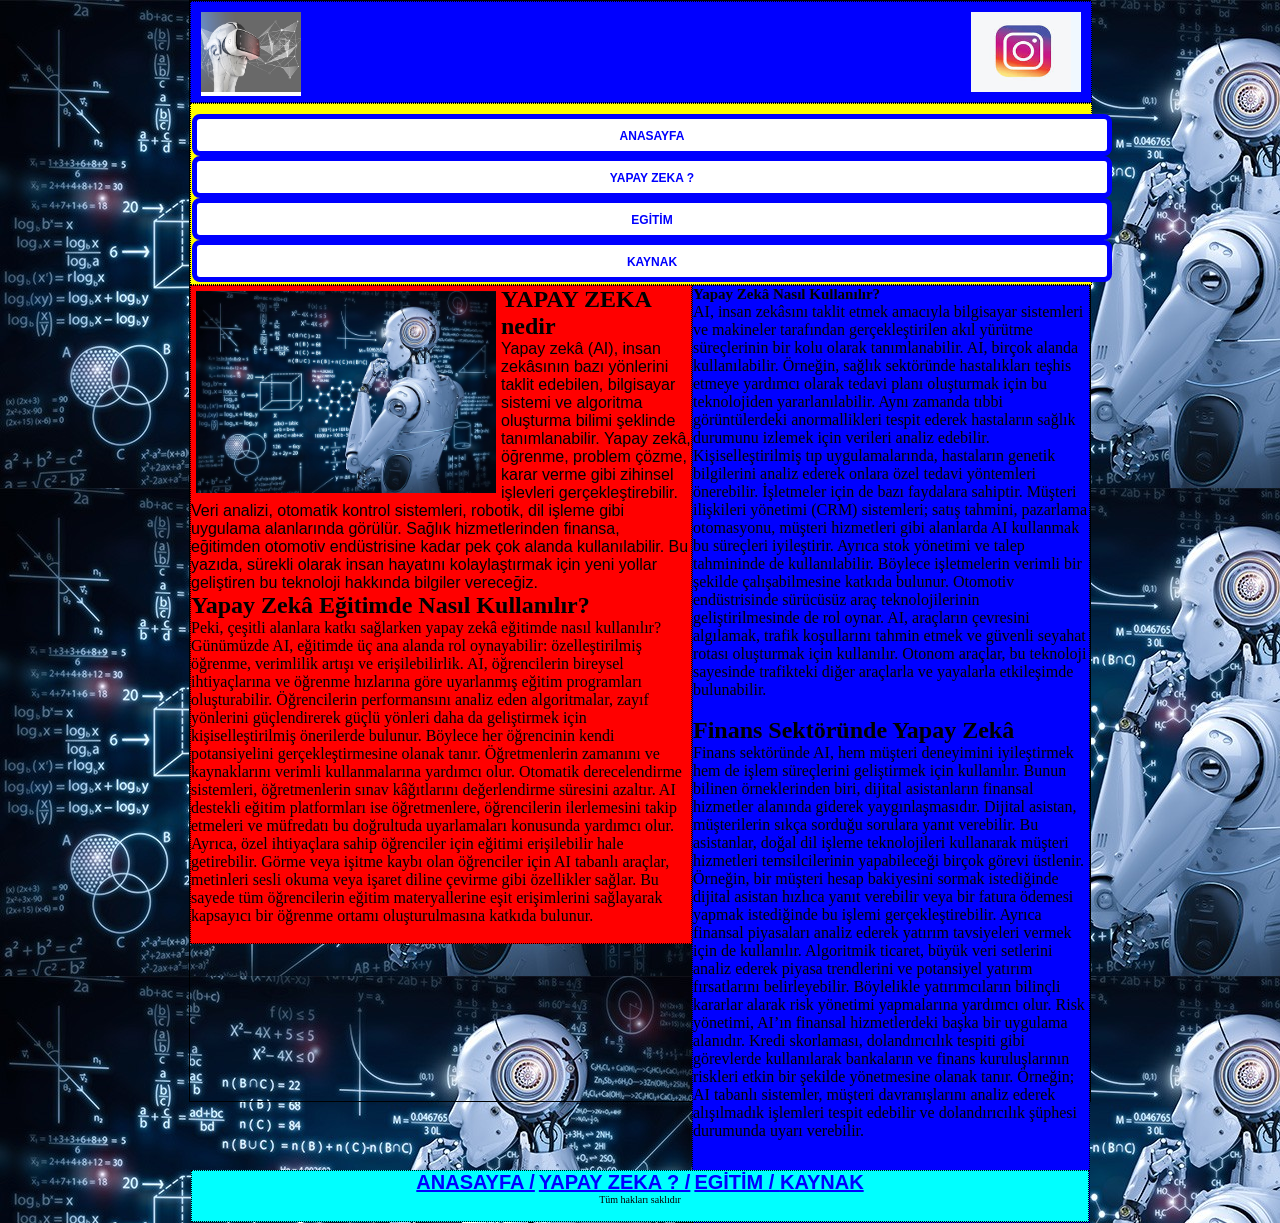
<file: index.html>
<!DOCTYPE html>
<html lang="tr">
    <head>
        <meta charset="utf-8">
        <title>GÜL BİLMEZ in kişisel veb sitesi </title>
        <meta name="description" content="GÜL BİLMEZ in kişisel veb sitesi">
        <meta name="keywords" content="gül,bilmez,yapay zeka,yapay,zeka">
        <link rel="stylesheet" href="style.css">
        <meta name="google-site-verification" content="..." />


    </head>
    <body>
        <div id="sayfa">
            <header id="banner">
                <div id="logo">
                    <a href="index.html"><img src="resimler/ypy1.jpg"
                    height="80px"
                    width="100px"
                    alt="GÜL BİLMEZ" title="GÜL BİLMEZ"></a>
                    

                </div>
                <div id="sosyal">
                    <a href="https://www.instagram.com/zaman_34.3" target="_blank"><img id="ikon" src="resimler/ins.jpeg"
                        alt="Instegram"
                        height="80px"
                    width="100px"
                    ></a>
                    



                </div>

            </header>
            <nav id="anamenü">
                <ul>
                    <li><a  href="index.html">ANASAYFA</a> </li>
                    <li><a  href="yapayzeka.html">YAPAY ZEKA ?</a> </li>
                    <li><a  href="eğitim.html">EGİTİM</a> </li>
                    <li><a  href="kaynaklar.html">KAYNAK</a> </li>

                </ul>

            </nav>
            <article id="içerik">
                <img class="resim" src="resimler/ypy2.jpg"
                alt="yapayzeka " title="yapayzeka" >
                <h1 id="baslık">YAPAY ZEKA nedir</h1>
                <p class="metin"> Yapay zekâ (AI), insan zekâsının bazı yönlerini taklit edebilen, bilgisayar sistemi ve algoritma oluşturma bilimi şeklinde tanımlanabilir. Yapay zekâ, öğrenme, problem çözme, karar verme gibi zihinsel işlevleri gerçekleştirebilir. Veri analizi, otomatik kontrol sistemleri, robotik, dil işleme gibi uygulama alanlarında görülür. Sağlık hizmetlerinden finansa, eğitimden otomotiv endüstrisine kadar pek çok alanda kullanılabilir. Bu yazıda, sürekli olarak insan hayatını kolaylaştırmak için yeni yollar geliştiren bu teknoloji hakkında bilgiler vereceğiz.</p>
                 <h1>Yapay Zekâ Eğitimde Nasıl Kullanılır?</h1>
             <p>Peki, çeşitli alanlara katkı sağlarken yapay zekâ eğitimde nasıl kullanılır? Günümüzde AI, eğitimde üç ana alanda rol oynayabilir: özelleştirilmiş öğrenme, verimlilik artışı ve erişilebilirlik.

AI, öğrencilerin bireysel ihtiyaçlarına ve öğrenme hızlarına göre uyarlanmış eğitim programları oluşturabilir. Öğrencilerin performansını analiz eden algoritmalar, zayıf yönlerini güçlendirerek güçlü yönleri daha da geliştirmek için kişiselleştirilmiş önerilerde bulunur. Böylece her öğrencinin kendi potansiyelini gerçekleştirmesine olanak tanır.

Öğretmenlerin zamanını ve kaynaklarını verimli kullanmalarına yardımcı olur. Otomatik derecelendirme sistemleri, öğretmenlerin sınav kâğıtlarını değerlendirme süresini azaltır. AI destekli eğitim platformları ise öğretmenlere, öğrencilerin ilerlemesini takip etmeleri ve müfredatı bu doğrultuda uyarlamaları konusunda yardımcı olur.

Ayrıca, özel ihtiyaçlara sahip öğrenciler için eğitimi erişilebilir hale getirebilir. Görme veya işitme kaybı olan öğrenciler için AI tabanlı araçlar, metinleri sesli okuma veya işaret diline çevirme gibi özellikler sağlar. Bu sayede tüm öğrencilerin eğitim materyallerine eşit erişimlerini sağlayarak kapsayıcı bir öğrenme ortamı oluşturulmasına katkıda bulunur.</p>
            <br>
            </article>
            <aside id="yanmenü">
                <h1 class="baslık">Yapay Zekâ Nasıl Kullanılır? </h1>
                <P>AI, insan zekâsını taklit etmek amacıyla bilgisayar sistemleri ve makineler tarafından gerçekleştirilen akıl yürütme süreçlerinin bir kolu olarak tanımlanabilir. AI, birçok alanda kullanılabilir. Örneğin, sağlık sektöründe hastalıkları teşhis etmeye yardımcı olarak tedavi planı oluşturmak için bu teknolojiden yararlanılabilir. Aynı zamanda tıbbi görüntülerdeki anormallikleri tespit ederek hastaların sağlık durumunu izlemek için verileri analiz edebilir. Kişiselleştirilmiş tıp uygulamalarında, hastaların genetik bilgilerini analiz ederek onlara özel tedavi yöntemleri önerebilir.

İşletmeler için de bazı faydalara sahiptir. Müşteri ilişkileri yönetimi (CRM) sistemleri; satış tahmini, pazarlama otomasyonu, müşteri hizmetleri gibi alanlarda AI kullanmak bu süreçleri iyileştirir. Ayrıca stok yönetimi ve talep tahmininde de kullanılabilir. Böylece işletmelerin verimli bir şekilde çalışabilmesine katkıda bulunur.

Otomotiv endüstrisinde sürücüsüz araç teknolojilerinin geliştirilmesinde de rol oynar. AI, araçların çevresini algılamak, trafik koşullarını tahmin etmek ve güvenli seyahat rotası oluşturmak için kullanılır. Otonom araçlar, bu teknoloji sayesinde trafikteki diğer araçlarla ve yayalarla etkileşimde bulunabilir.

             </p>
             <br>
             
            <h1>Finans Sektöründe Yapay Zekâ</h1>
            <p>Finans sektöründe AI, hem müşteri deneyimini iyileştirmek hem de işlem süreçlerini geliştirmek için kullanılır. Bunun bilinen örneklerinden biri, dijital asistanların finansal hizmetler alanında giderek yaygınlaşmasıdır.

Dijital asistan, müşterilerin sıkça sorduğu sorulara yanıt verebilir. Bu asistanlar, doğal dil işleme teknolojileri kullanarak müşteri hizmetleri temsilcilerinin yapabileceği birçok görevi üstlenir. Örneğin, bir müşteri hesap bakiyesini sormak istediğinde dijital asistan hızlıca yanıt verebilir veya bir fatura ödemesi yapmak istediğinde bu işlemi gerçekleştirebilir.

Ayrıca finansal piyasaları analiz ederek yatırım tavsiyeleri vermek için de kullanılır. Algoritmik ticaret, büyük veri setlerini analiz ederek piyasa trendlerini ve potansiyel yatırım fırsatlarını belirleyebilir. Böylelikle yatırımcıların bilinçli kararlar alarak risk yönetimi yapmalarına yardımcı olur.

Risk yönetimi, AI’ın finansal hizmetlerdeki başka bir uygulama alanıdır. Kredi skorlaması, dolandırıcılık tespiti gibi görevlerde kullanılarak bankaların ve finans kuruluşlarının riskleri etkin bir şekilde yönetmesine olanak tanır. Örneğin; AI tabanlı sistemler, müşteri davranışlarını analiz ederek alışılmadık işlemleri tespit edebilir ve dolandırıcılık şüphesi durumunda uyarı verebilir.

</p>

                <footer id="altmenü">
                    <a  href="index.html">ANASAYFA /</a> 
                    <a  href="yapayzeka.html">YAPAY ZEKA ? /</a> 
                    <a  href="eğitim.html">EGİTİM / </a> 
                    <a  href="kaynaklar.html">KAYNAK</a>
                    <br>
                    <p class="kucukmetin">Tüm hakları saklıdır</p>

                </footer>
            </aside>
        </div>

    </body>
</html>
</file>
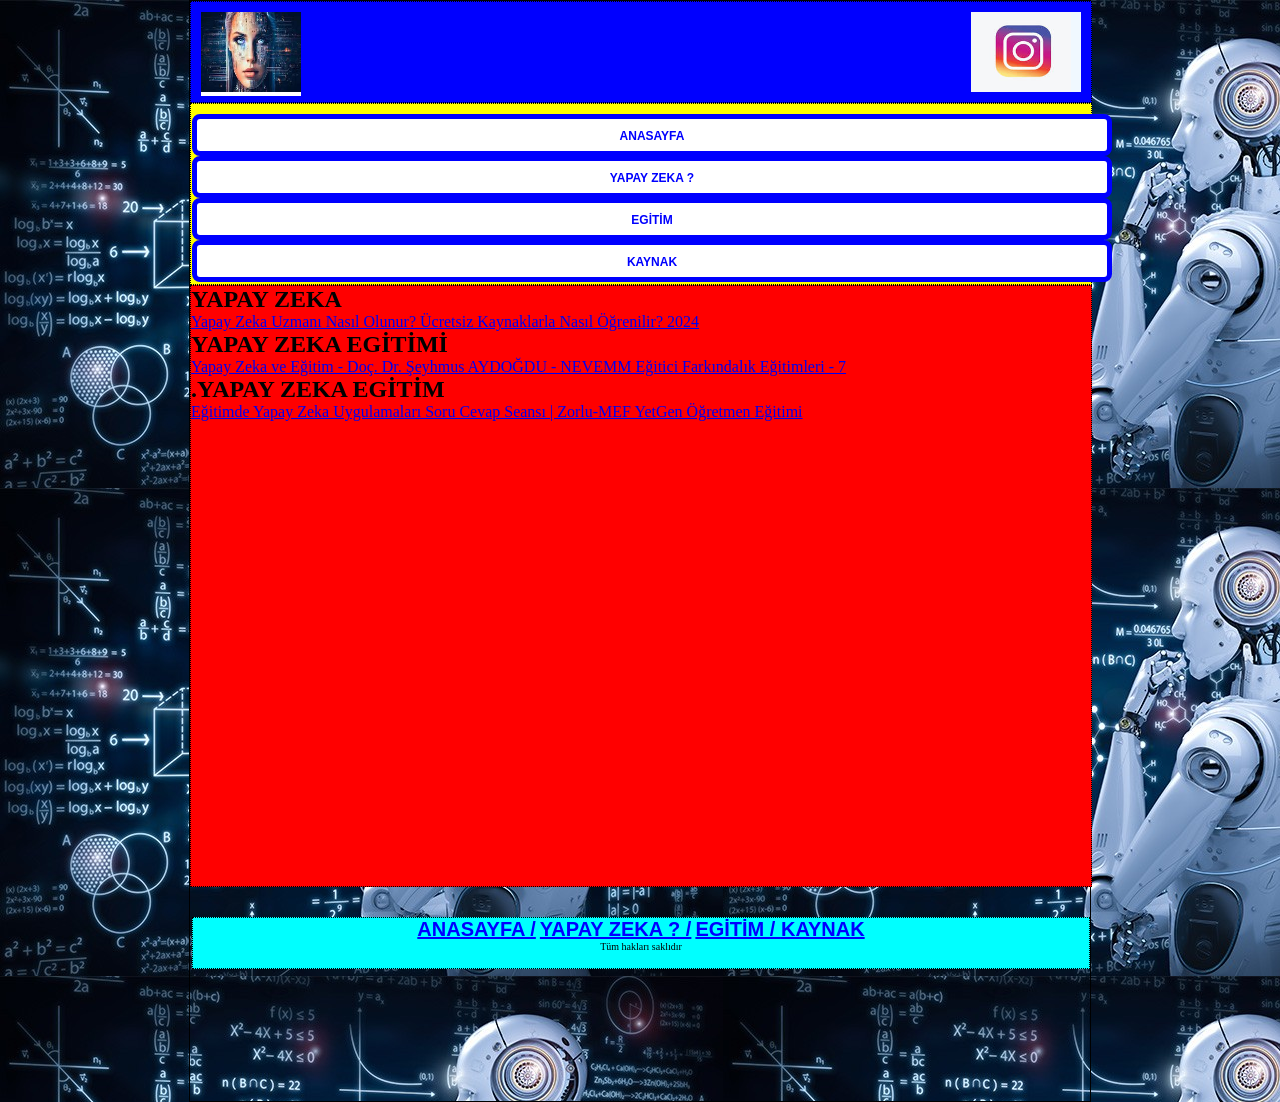
<file: eğitim.html>
<!DOCTYPE html>
<html lang="tr">
    <head>
        <meta charset="utf-8">
        <title>GÜL BİLMEZ in kişisel veb sitesi </title>
        <meta name="description" content="GÜL BİLMEZ in kişisel veb sitesi">
        <meta name="keywords" content="gül,bilmez,yapay zeka,yapay,zeka">
        <link rel="stylesheet" href="style.css">
        <style>
            #içerik{
                width: 900px;
            }
        </style>
       


    </head>
    <body>
        <div id="sayfa">
            <header id="banner">
                <div id="logo">
                    <a href="index.html"><img src="resimler/ypy9.jpeg"
                    height="80px"
                    width="100px"
                    alt="GÜL BİLMEZ" title="GÜL BİLMEZ"></a>
                    

                </div>
                <div id="sosyal">
                    <a href="https://www.instagram.com/zaman_34.3" target="_blank"><img id="ikon" src="resimler/ins.jpeg"
                        alt="Instegram"
                        height="80px"
                    width="100px"
                    ></a>
                    



                </div>

            </header>
            <nav id="anamenü">
                <ul>
                    <li><a  href="index.html">ANASAYFA</a> </li>
                    <li><a  href="yapayzeka.html">YAPAY ZEKA ?</a> </li>
                    <li><a  href="eğitim.html">EGİTİM</a> </li>
                    <li><a  href="kaynaklar.html">KAYNAK</a> </li>

                </ul>

            </nav>
            <article id="içerik">
                <h1>YAPAY ZEKA</h1>

          <p><a href="https://youtu.be/Nq4ZRf15apA">Yapay Zeka Uzmanı Nasıl Olunur? Ücretsiz Kaynaklarla Nasıl Öğrenilir? 2024</a></p>
          <P> 
            <h1>
                YAPAY ZEKA EGİTİMİ
            </h1>
            <a href="https://youtu.be/xga4MLWGQwI">Yapay Zeka ve Eğitim - Doç. Dr. Şeyhmus AYDOĞDU - NEVEMM Eğitici Farkındalık Eğitimleri - 7</a>
          </P>
          <H1>.YAPAY ZEKA EGİTİM</H1>
          <p>
        <a href="https://youtu.be/7WqEu-PACJ8"> Eğitimde Yapay Zeka Uygulamaları Soru Cevap Seansı | Zorlu-MEF YetGen Öğretmen Eğitimi</a>
          </p>
            </article>

            
            
                <footer id="altmenü">
                    <a  href="index.html">ANASAYFA /</a> 
                    <a  href="yapayzeka.html">YAPAY ZEKA ? /</a> 
                    <a  href="eğitim.html">EGİTİM / </a> 
                    <a  href="kaynaklar.html">KAYNAK</a>
                    <br>
                    <p class="kucukmetin">Tüm hakları saklıdır</p>

                </footer>
            </aside>
        </div>

    </body>
</html>
</file>
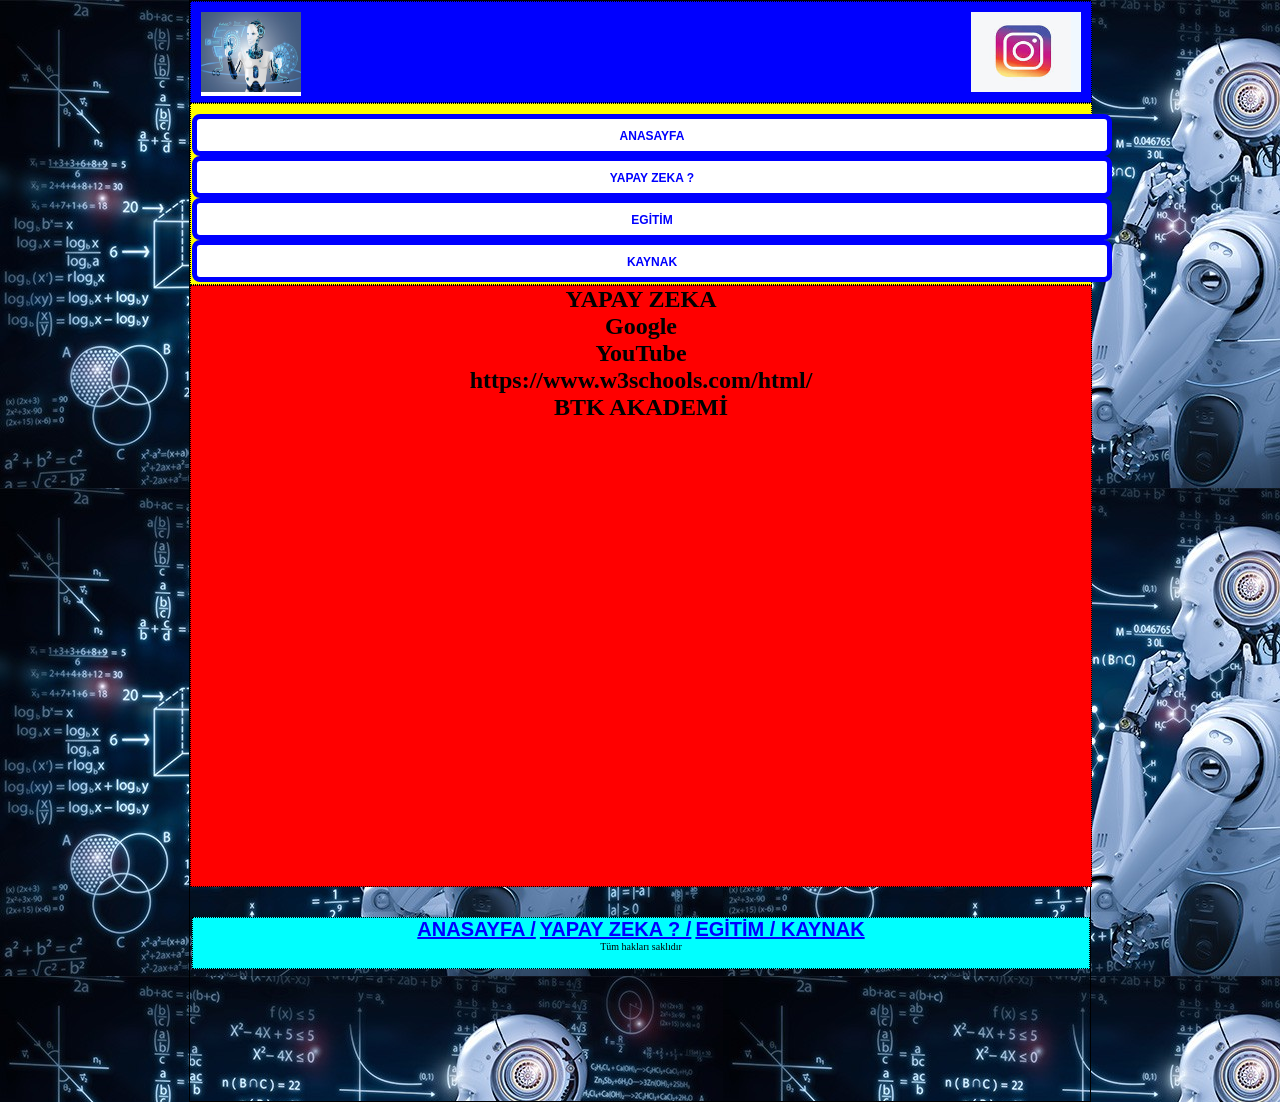
<file: kaynaklar.html>
<!DOCTYPE html>
<html lang="tr">
    <head>
        <meta charset="utf-8">
        <title>GÜL BİLMEZ in kişisel veb sitesi </title>
        <meta name="description" content="GÜL BİLMEZ in kişisel veb sitesi">
        <meta name="keywords" content="gül,bilmez,yapay zeka,yapay,zeka">
        <link rel="stylesheet" href="style.css">
        
       <style>
        #içerik{
            width: 900px;
            height: 50px;
        }
        h1 {
            text-align: center;

        }
       </style>


    </head>
    <body>
        <div id="sayfa">
            <header id="banner">
                <div id="logo">
                    <a href="index.html"><img src="resimler/ypy3.jpg"
                    height="80px"
                    width="100px"
                    alt="GÜL BİLMEZ" title="GÜL BİLMEZ"></a>
                    

                </div>
                <div id="sosyal">
                    <a href="https://www.instagram.com/zaman_34.3" target="_blank"><img id="ikon" src="resimler/ins.jpeg"
                        alt="Instegram"
                        height="80px"
                    width="100px"
                    ></a>



                </div>

            </header>
            <nav id="anamenü">
                <ul>
                    <li><a  href="index.html">ANASAYFA</a> </li>
                    <li><a  href="yapayzeka.html">YAPAY ZEKA ?</a> </li>
                    <li><a  href="eğitim.html">EGİTİM</a> </li>
                    <li><a  href="kaynaklar.html">KAYNAK</a> </li>

                </ul>

            </nav>
             <article id="içerik">
                <H1 >YAPAY ZEKA</H1>
                <h1>Google</h1>
                <h1>YouTube</h1>
                <H1>https://www.w3schools.com/html/</H1>
                <H1>BTK AKADEMİ</H1>


             </article>
                <footer id="altmenü">
                    <a  href="index.html">ANASAYFA /</a> 
                    <a  href="yapayzeka.html">YAPAY ZEKA ? /</a> 
                    <a  href="eğitim.html">EGİTİM / </a> 
                    <a  href="kaynaklar.html">KAYNAK</a>
                    <br>
                    <p class="kucukmetin">Tüm hakları saklıdır</p>

                </footer>
            </aside>
        </div>

    </body>
</html>
</file>
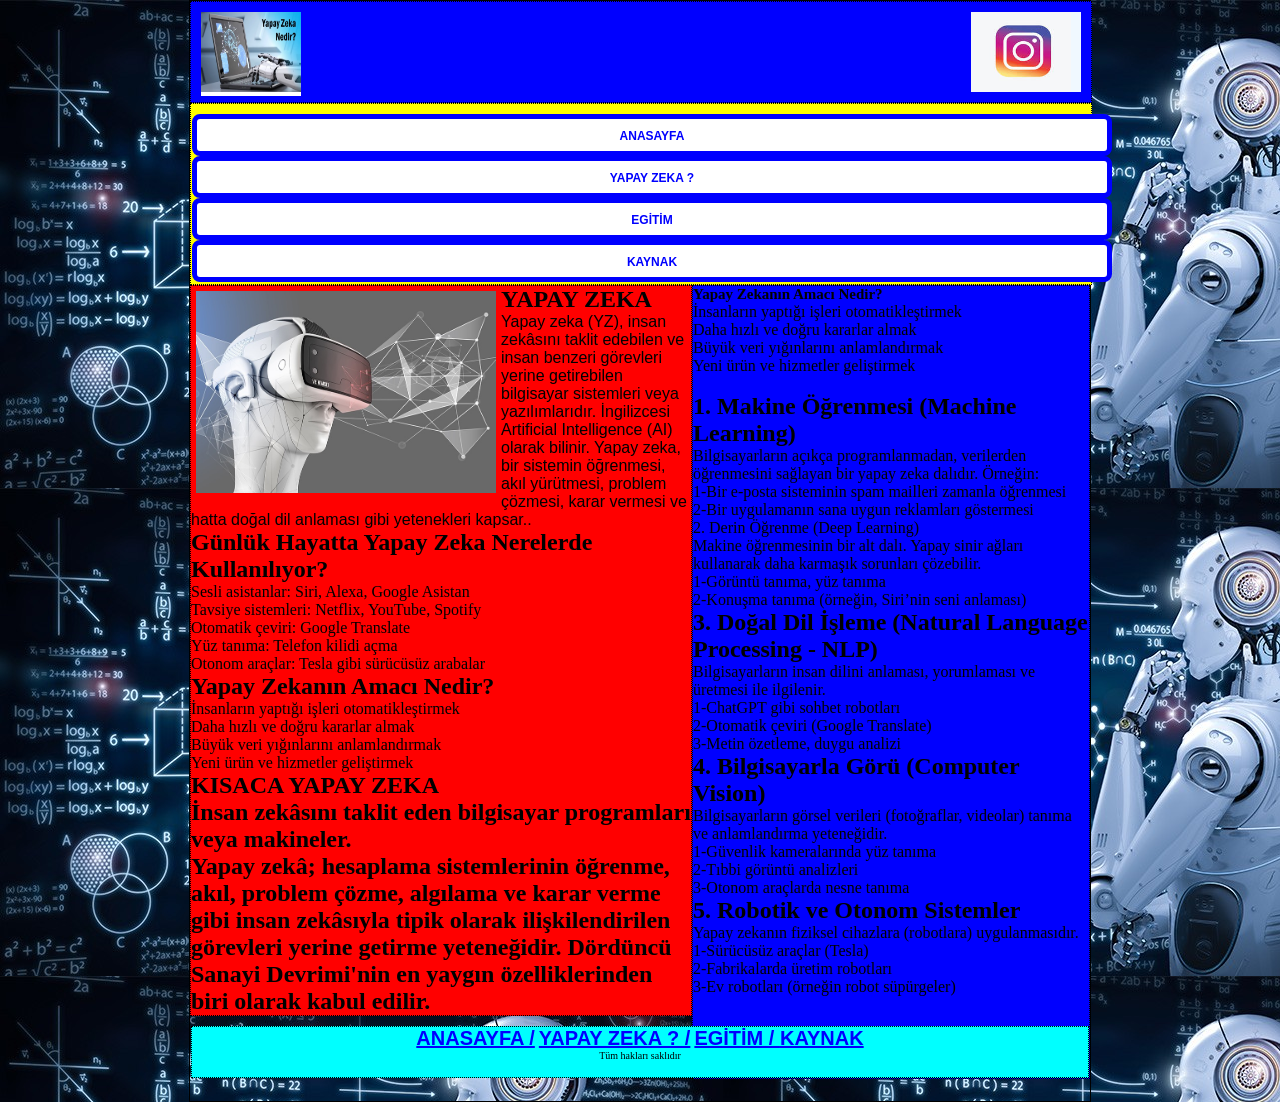
<file: yapayzeka.html>
<!DOCTYPE html>
<html lang="tr">
    <head>
        <meta charset="utf-8">
        <title>GÜL BİLMEZ in kişisel veb sitesi </title>
        <meta name="description" content="GÜL BİLMEZ in kişisel veb sitesi">
        <meta name="keywords" content="gül,bilmez,yapay zeka,yapay,zeka">
        <link rel="stylesheet" href="style.css">
        
       


    </head>
    <body>
        <div id="sayfa">
            <header id="banner">
                <div id="logo">
                    <a href="index.html"><img src="resimler/ypy6.webp"
                    height="80px"
                    width="100px"
                    alt="GÜL BİLMEZ" title="GÜL BİLMEZ"></a>
                    

                </div>
                <div id="sosyal">
                   <a href="https://www.instagram.com/zaman_34.3" target="_blank"><img id="ikon" src="resimler/ins.jpeg"
                        alt="Instegram"
                        height="80px"
                    width="100px"
                    ></a>
                    



                </div>

            </header>
            <nav id="anamenü">
                <ul>
                    <li><a  href="index.html">ANASAYFA</a> </li>
                    <li><a  href="yapayzeka.html">YAPAY ZEKA ?</a> </li>
                    <li><a  href="eğitim.html">EGİTİM</a> </li>
                    <li><a  href="kaynaklar.html">KAYNAK</a> </li>

                </ul>

            </nav>
            <article id="içerik">
                <img class="resim" src="resimler/ypy1.jpg"
                alt="yapayzeka " title="yapayzeka" >
                <h1 id="baslık">YAPAY ZEKA</h1>
                <p class="metin">Yapay zeka (YZ), insan zekâsını taklit edebilen ve insan benzeri görevleri yerine getirebilen bilgisayar sistemleri veya yazılımlarıdır. İngilizcesi Artificial Intelligence (AI) olarak bilinir. Yapay zeka, bir sistemin öğrenmesi, akıl yürütmesi, problem çözmesi, karar vermesi ve hatta doğal dil anlaması gibi yetenekleri kapsar..</p>
                <h1>Günlük Hayatta Yapay Zeka Nerelerde Kullanılıyor?</h1>
                <p>Sesli asistanlar: Siri, Alexa, Google Asistan<br>

Tavsiye sistemleri: Netflix, YouTube, Spotify<br>

Otomatik çeviri: Google Translate<br>

Yüz tanıma: Telefon kilidi açma<br>

Otonom araçlar: Tesla gibi sürücüsüz arabalar</p>
<h1>Yapay Zekanın Amacı Nedir?</h1>
<p1>İnsanların yaptığı işleri otomatikleştirmek<br>

Daha hızlı ve doğru kararlar almak<br>

Büyük veri yığınlarını anlamlandırmak<br>

Yeni ürün ve hizmetler geliştirmek</p1><h1>KISACA YAPAY ZEKA </h1>
<h1>İnsan zekâsını taklit eden bilgisayar programları veya makineler.</h1>
<h2>Yapay zekâ; hesaplama sistemlerinin öğrenme, akıl, problem çözme, algılama ve karar verme gibi insan zekâsıyla tipik olarak ilişkilendirilen görevleri yerine getirme yeteneğidir. Dördüncü Sanayi Devrimi'nin en yaygın özelliklerinden biri olarak kabul edilir.</h2>
            </article>
            <aside id="yanmenü">
                <h1 class="baslık">Yapay Zekanın Amacı Nedir?</h1>
                <P>İnsanların yaptığı işleri otomatikleştirmek<br>

Daha hızlı ve doğru kararlar almak<br>

Büyük veri yığınlarını anlamlandırmak<br>

Yeni ürün ve hizmetler geliştirmek</P>
               <br>
                <h1>1. Makine Öğrenmesi (Machine Learning)</h1>
                <p>Bilgisayarların açıkça programlanmadan, verilerden öğrenmesini sağlayan bir yapay zeka dalıdır. Örneğin:<br>

1-Bir e-posta sisteminin spam mailleri zamanla öğrenmesi<br>

2-Bir uygulamanın sana uygun reklamları göstermesi</p>
<p1>2. Derin Öğrenme (Deep Learning)</p1>
<p>Makine öğrenmesinin bir alt dalı. Yapay sinir ağları kullanarak daha karmaşık sorunları çözebilir.<br>

1-Görüntü tanıma, yüz tanıma<br>

2-Konuşma tanıma (örneğin, Siri’nin seni anlaması)</p>
<h1>3. Doğal Dil İşleme (Natural Language Processing - NLP)</h1>
<p>Bilgisayarların insan dilini anlaması, yorumlaması ve üretmesi ile ilgilenir.<br>

1-ChatGPT gibi sohbet robotları<br>

2-Otomatik çeviri (Google Translate)<br>

3-Metin özetleme, duygu analizi</p>
<h1>4. Bilgisayarla Görü (Computer Vision)</h1>
<p>Bilgisayarların görsel verileri (fotoğraflar, videolar) tanıma ve anlamlandırma yeteneğidir.<br>

1-Güvenlik kameralarında yüz tanıma<br>

2-Tıbbi görüntü analizleri<br>

3-Otonom araçlarda nesne tanıma</p>
<h1>5. Robotik ve Otonom Sistemler</h1>
<p>Yapay zekanın fiziksel cihazlara (robotlara) uygulanmasıdır.<br>

1-Sürücüsüz araçlar (Tesla)<br>

2-Fabrikalarda üretim robotları<br>

3-Ev robotları (örneğin robot süpürgeler)</p>


                <footer id="altmenü">
                    <a  href="index.html">ANASAYFA /</a> 
                    <a  href="yapayzeka.html">YAPAY ZEKA ? /</a> 
                    <a  href="eğitim.html">EGİTİM / </a> 
                    <a  href="kaynaklar.html">KAYNAK</a>
                    <br>
                    <p class="kucukmetin">Tüm hakları saklıdır</p>

                </footer>
            </aside>
        </div>

    </body>
</html>
</file>
<file: style.css>
/* css dosyası*/
/* boşlukları sıfırla*/
*{
    margin:0px;
    padding:0px;
}

body{
    background-color: red;
    background-image: url("resimler/ypy2.jpg");
}

#sayfa{
    width: 900px;
    min-height: 1100px;
    border-style: solid;
    border-width: 1px;
    margin: auto;

}
/*banner logo */
#banner{
     width: 900px;
    min-height: 100px;
    border-style: dotted;
    border-width: 1px;
    background-color: blue;
    margin: auto;

}
#logo{
    width: 100px;
    min-height: 80px;
    border-style: none;
    border-width: 1px;
    background-color: white;
    position: relative;
    top: 10px;
    left: 10px;
    float: left;
}
#sosyal{
    width: 100px;
    height: 80px;
    border-style: none;
    border-width: 1px;
    background-color: aliceblue;
    float: right;
    position: relative;
    top: 10px;
    right: 10px;
    
}
#ikon{
    float: right;
    margin-right: 10px;
}
#anamenü{
    width: 900px;
    min-height: 180px;
    border-style: dotted;
    border-width: 1px;
    background-color: yellow;
    margin: auto;
}
#anamenü ul{
    list-style-type: none;

}
#anamenü ul li {
    width: 896px;
    border-style: solid;
    border-width: 5px;
    border-radius: 8px;
    border-color: blue;
    background-color: white;
    float: left;
    padding: 7px;
    margin-left: 1px;
    position: relative;
    top: 10px;
    text-align: center;
}
#anamenü ul a{
    font-family: Verdana, Geneva, Tahoma, sans-serif;
    text-decoration: none;
    font-weight: bold;
    font-size: 12px;

}
#anamenü ul a:link{
    color: blue;

}
#anamenü ul a:visited{
    color: brown;

}
#anamenü ul a:hover{
    color: aquamarine;
    text-decoration: underline;
}
#anamenü ul a:active{
    color:red;
}
/* içer,ik ve yan menükodları*/
#içerik{
     width: 500px;
    min-height: 600px;
    border-style: dotted;
    border-width: 1px;
    background-color: red;
    float: left;

}
#yanmenü{
     width: 396px;
    min-height: 600px;
    border-style: dotted;
    border-width: 1px;
    background-color: blue;
   float: left;

}
.resim{
    float: left;
    width: 300px;
    margin: 5px;
}
.metin{
    font-family: Verdana, Geneva, Tahoma, sans-serif;
    font-size: 17;
    color: black;
}
.baslık{
    font-family: Georgia, 'Times New Roman', Times, serif;
    font-size: 15px;
    color: black;
    font-weight: bolder;
}
/*alt menü*/
#altmenü{
    width: 896px;
    height: 50px;
    border-style: dotted;
    border-width: 1px;
    background-color: aqua;
    margin-left: 1px;
    margin-top:30px;
    float: right;
    text-align: center;
}
#altmenü a{
    font-family: Verdana, Geneva, Tahoma, sans-serif;
    font-size: 20px;
    font-weight:bolder;
    color: blue;
   
}
 #altmenü a:hover{
        color: green;
        text-align: underline;
        
    }
    .kucukmetin{
        font-size: 10px;
        
    }
</file>
